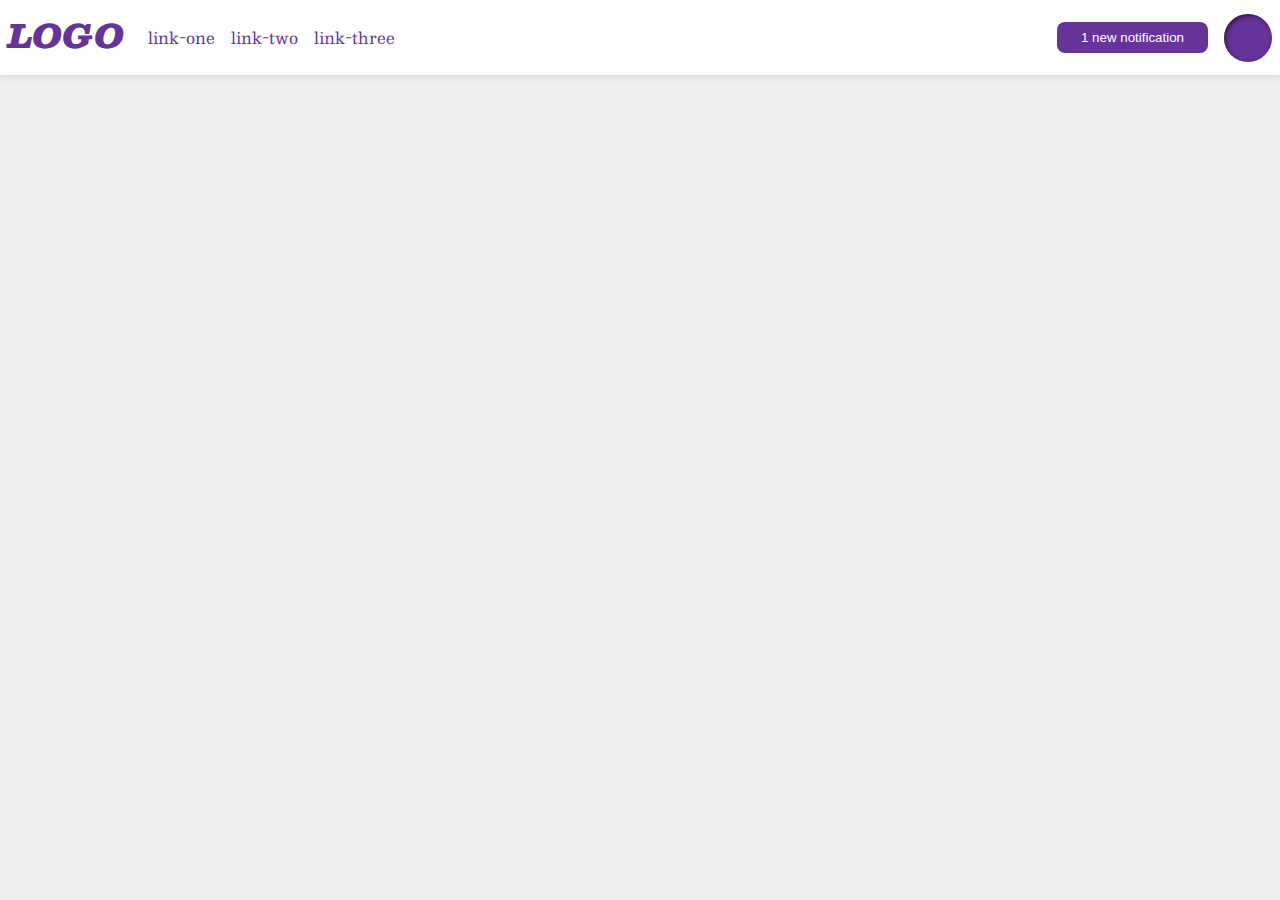
<file: flex/03-flex-header-2/index.html>
<!DOCTYPE html>
<html lang="en">
  <head>
    <meta charset="UTF-8">
    <meta http-equiv="X-UA-Compatible" content="IE=edge">
    <meta name="viewport" content="width=device-width, initial-scale=1.0">
    <title>Flex Header 2</title>
    <link rel="stylesheet" href="style.css">
  </head>
  <body>
    <div class="header">

      <div class="left">

        <div class="logo">
          LOGO
        </div>
        <ul class="links">
          <li><a href="google.com">link-one</a></li>
          <li><a href="google.com">link-two</a></li>
          <li><a href="google.com">link-three</a></li>
        </ul>

      </div>
      
      <div class="right">

        <button class="notifications">
          1 new notification
        </button>
        <div class="profile-image"></div>

      </div>
     
    </div>
  </body>
</html>
</file>
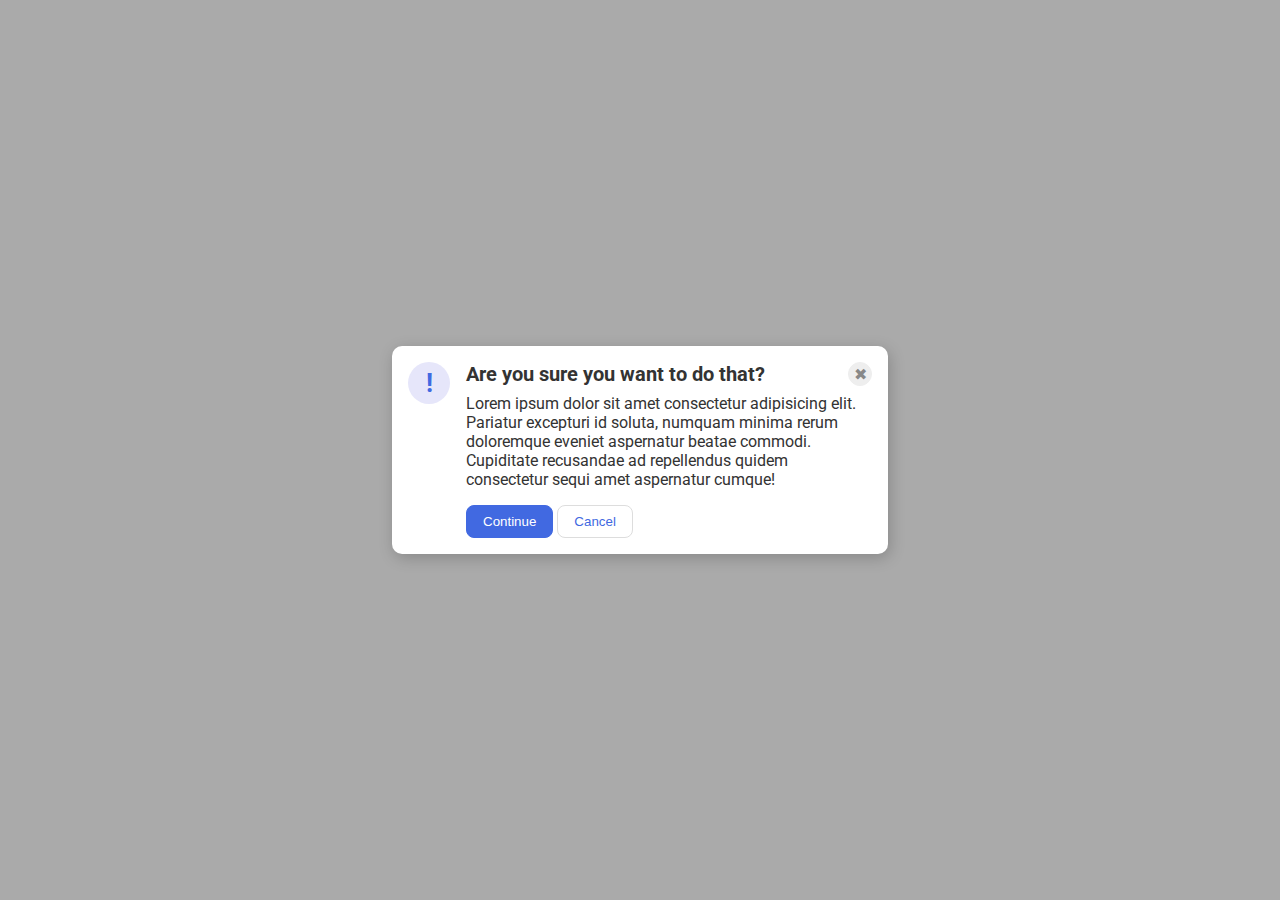
<file: flex/05-flex-modal/index.html>
<!DOCTYPE html>
<html lang="en">
  <head>
    <meta charset="UTF-8">
    <meta http-equiv="X-UA-Compatible" content="IE=edge">
    <meta name="viewport" content="width=device-width, initial-scale=1.0">
    <link rel="stylesheet" href="style.css">
    <title>Modal</title>
  </head>
  <body>

    <div class="modal">

      <div class="icon">!</div>

      <div class="content">

        <div class="header">Are you sure you want to do that?

          <button class="close-button">✖</button>

        </div>
        
        <div class="text">Lorem ipsum dolor sit amet consectetur adipisicing elit. Pariatur excepturi id soluta, numquam minima rerum doloremque eveniet aspernatur beatae commodi. Cupiditate recusandae ad repellendus quidem consectetur sequi amet aspernatur cumque!</div>
        <div class="buttons">

          <button class="continue">Continue</button>  
          <button class="cancel">Cancel</button>

        </div>

      </div>
    
    </div>
  </body>
</html>
</file>
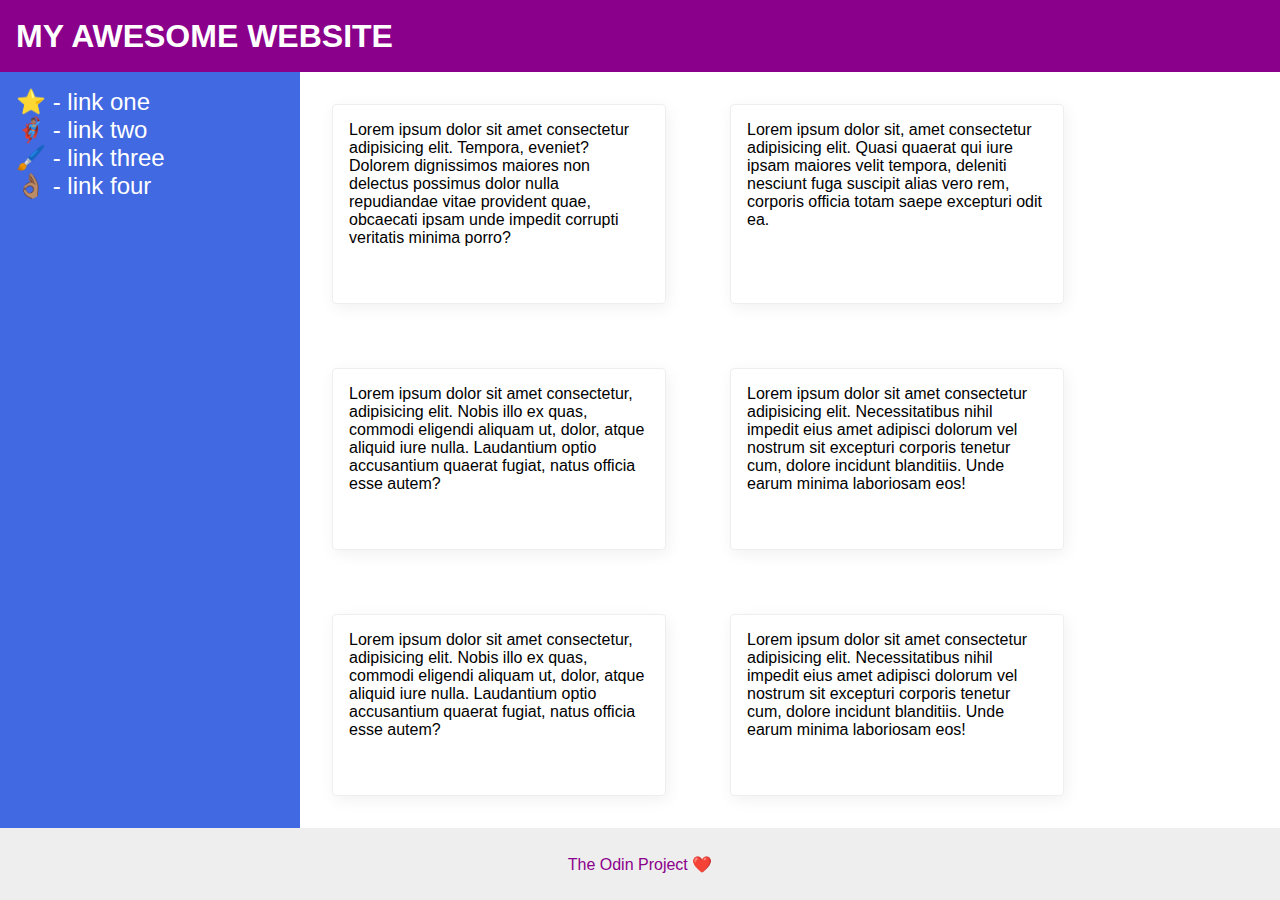
<file: flex/07-flex-layout-2/index.html>
<!DOCTYPE html>
<html lang="en">
  <head>
    <meta charset="UTF-8">
    <meta http-equiv="X-UA-Compatible" content="IE=edge">
    <meta name="viewport" content="width=device-width, initial-scale=1.0">
    <title>The Holy Grail</title>
    <link rel="stylesheet" href="style.css">
  </head>
  <body>
    <div class="header">
      MY AWESOME WEBSITE
    </div>
    
    <div class="content">

      <div class="sidebar">
        <ul>
          <li><a href="#">⭐ - link one</a></li>
          <li><a href="#">🦸🏽‍♂️ - link two</a></li>
          <li><a href="#">🖌️ - link three</a></li>
          <li><a href="#">👌🏽 - link four</a></li>
        </ul>
      </div>

      <div class="cards">

        <div class="card">Lorem ipsum dolor sit amet consectetur adipisicing elit. Tempora, eveniet? Dolorem dignissimos maiores non delectus possimus dolor nulla repudiandae vitae provident quae, obcaecati ipsam unde impedit corrupti veritatis minima porro?</div>
        <div class="card">Lorem ipsum dolor sit, amet consectetur adipisicing elit. Quasi quaerat qui iure ipsam maiores velit tempora, deleniti nesciunt fuga suscipit alias vero rem, corporis officia totam saepe excepturi odit ea.</div>
        <div class="card">Lorem ipsum dolor sit amet consectetur, adipisicing elit. Nobis illo ex quas, commodi eligendi aliquam ut, dolor, atque aliquid iure nulla. Laudantium optio accusantium quaerat fugiat, natus officia esse autem?</div>
        <div class="card">Lorem ipsum dolor sit amet consectetur adipisicing elit. Necessitatibus nihil impedit eius amet adipisci dolorum vel nostrum sit excepturi corporis tenetur cum, dolore incidunt blanditiis. Unde earum minima laboriosam eos!</div>
        <div class="card">Lorem ipsum dolor sit amet consectetur, adipisicing elit. Nobis illo ex quas, commodi eligendi aliquam ut, dolor, atque aliquid iure nulla. Laudantium optio accusantium quaerat fugiat, natus officia esse autem?</div>
        <div class="card">Lorem ipsum dolor sit amet consectetur adipisicing elit. Necessitatibus nihil impedit eius amet adipisci dolorum vel nostrum sit excepturi corporis tenetur cum, dolore incidunt blanditiis. Unde earum minima laboriosam eos!</div>  

      </div>
  
    </div>

    <div class="footer">
      The Odin Project ❤️
    </div>
  </body>
</html>
</file>
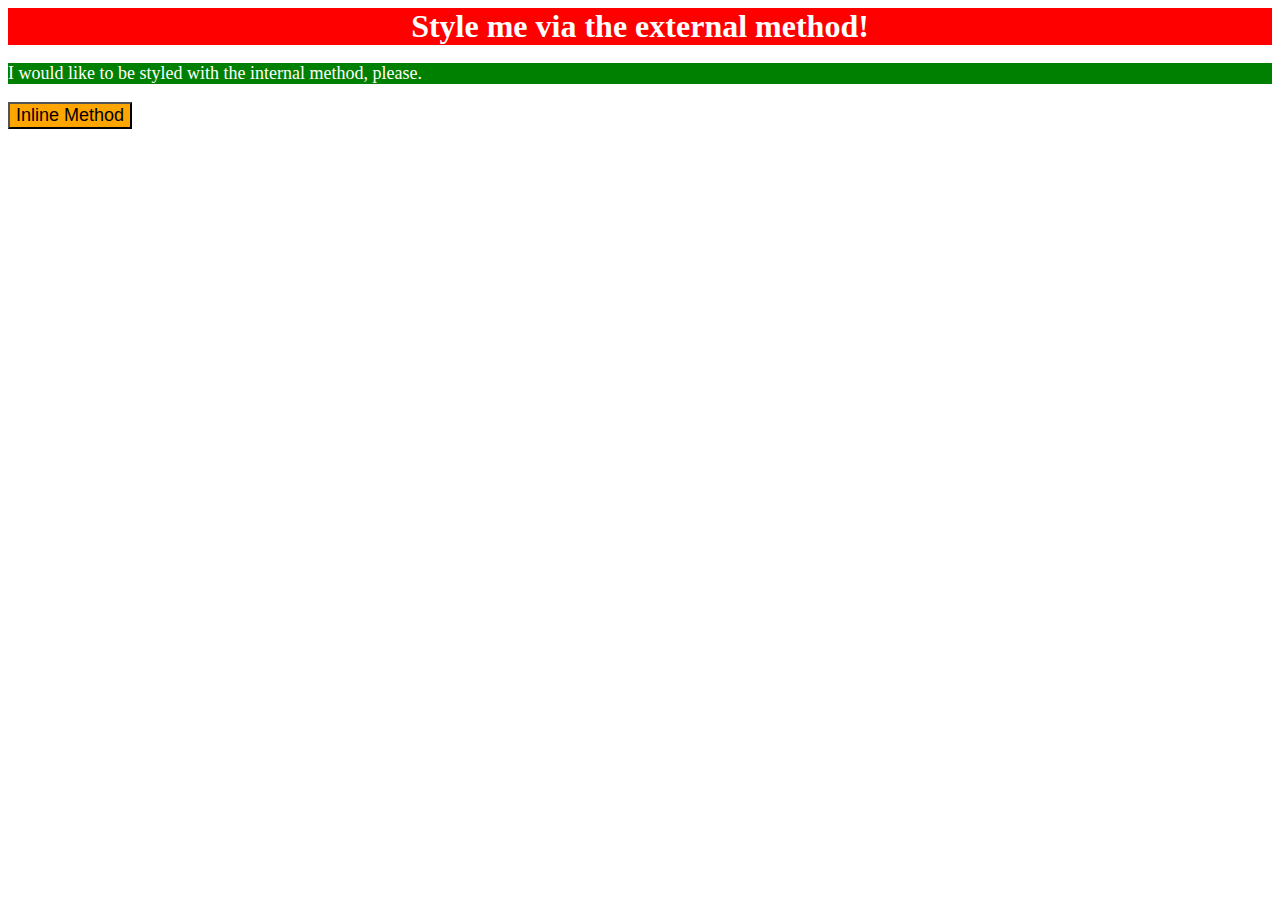
<file: foundations/01-css-methods/index.html>
<!DOCTYPE html>
<html lang="en">
  <head>
    <meta charset="UTF-8">
    <meta http-equiv="X-UA-Compatible" content="IE=edge">
    <meta name="viewport" content="width=device-width, initial-scale=1.0">
    <title>Methods for Adding CSS</title>
    <link rel="stylesheet" href="styles.css">
    <style>

      p {
        background-color: green;
        color:white;
        font-size: 18px;
      }

    </style>
  </head>
  <body>
    <div>Style me via the external method!</div>
    <p>I would like to be styled with the internal method, please.</p>
    <button style="background-color: orange; font-size: 18px;">Inline Method</button>
  </body>
</html>
</file>
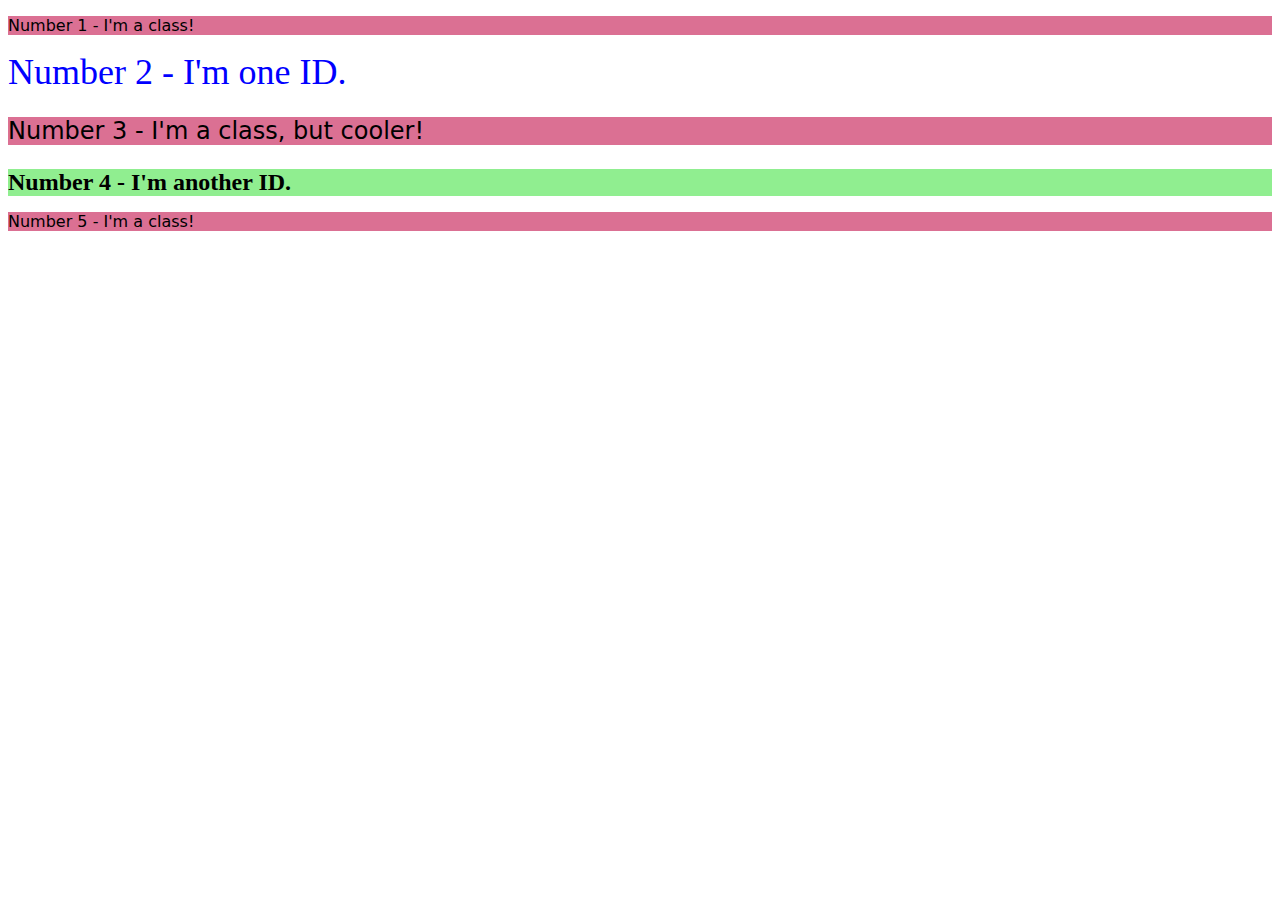
<file: foundations/02-class-id-selectors/index.html>
<!DOCTYPE html>
<html lang="en">
  <head>
    <meta charset="UTF-8">
    <meta http-equiv="X-UA-Compatible" content="IE=edge">
    <meta name="viewport" content="width=device-width, initial-scale=1.0">
    <title>Class and ID Selectors</title>
    <link rel="stylesheet" href="style.css">
  </head>
  <body>
    <p class="element">Number 1 - I'm a class!</p>
    <div id="second">Number 2 - I'm one ID.</div>
    <p class="element cooler">Number 3 - I'm a class, but cooler!</p>
    <div id="fourth">Number 4 - I'm another ID.</div>
    <p class="element">Number 5 - I'm a class!</p>
  </body>
</html>
</file>
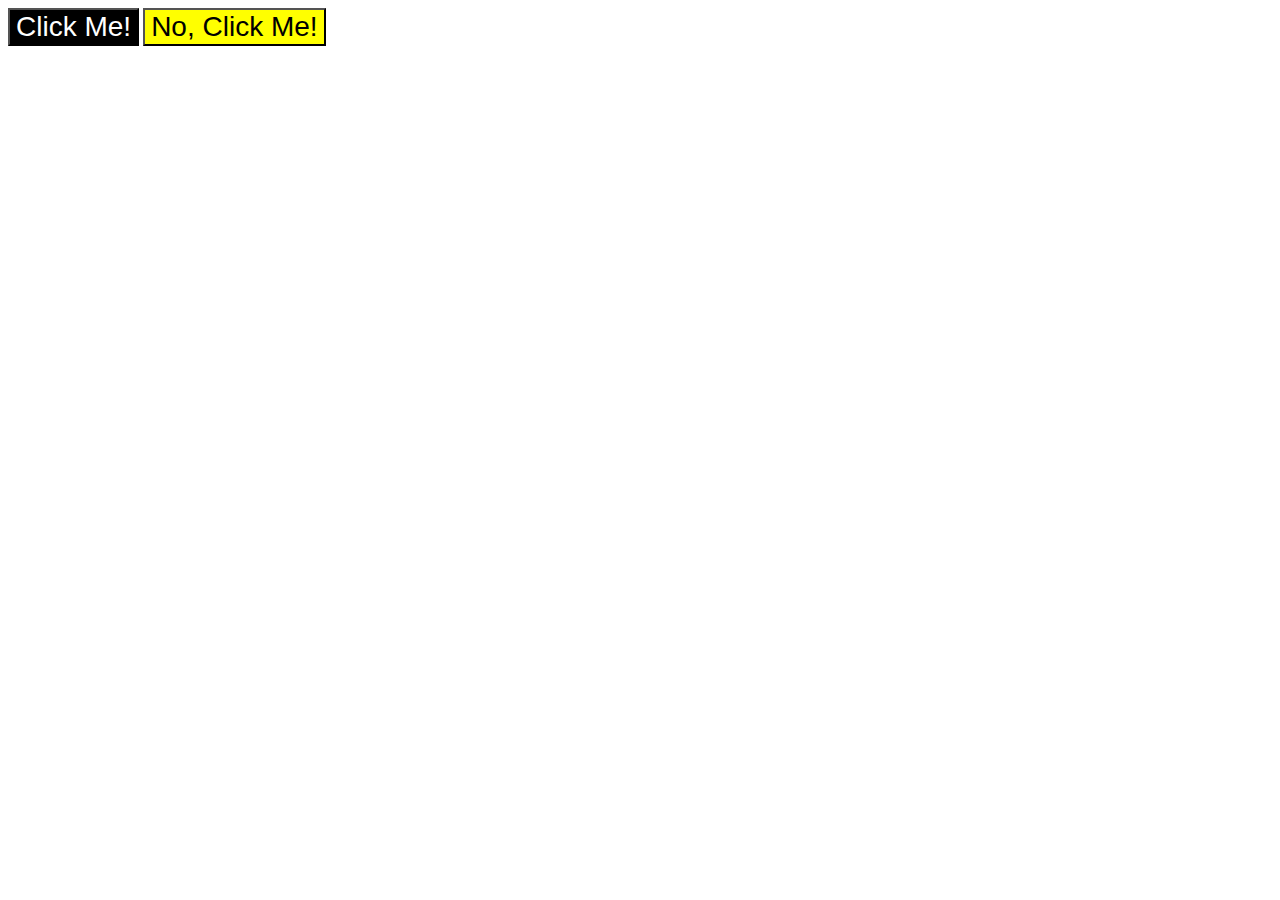
<file: foundations/03-grouping-selectors/index.html>
<!DOCTYPE html>
<html lang="en">
  <head>
    <meta charset="UTF-8">
    <meta http-equiv="X-UA-Compatible" content="IE=edge">
    <meta name="viewport" content="width=device-width, initial-scale=1.0">
    <title>Grouping Selectors</title>
    <link rel="stylesheet" href="style.css">
  </head>
  <body>
    <button class="first">Click Me!</button>
    <button class="second">No, Click Me!</button>
  </body>
</html>
</file>
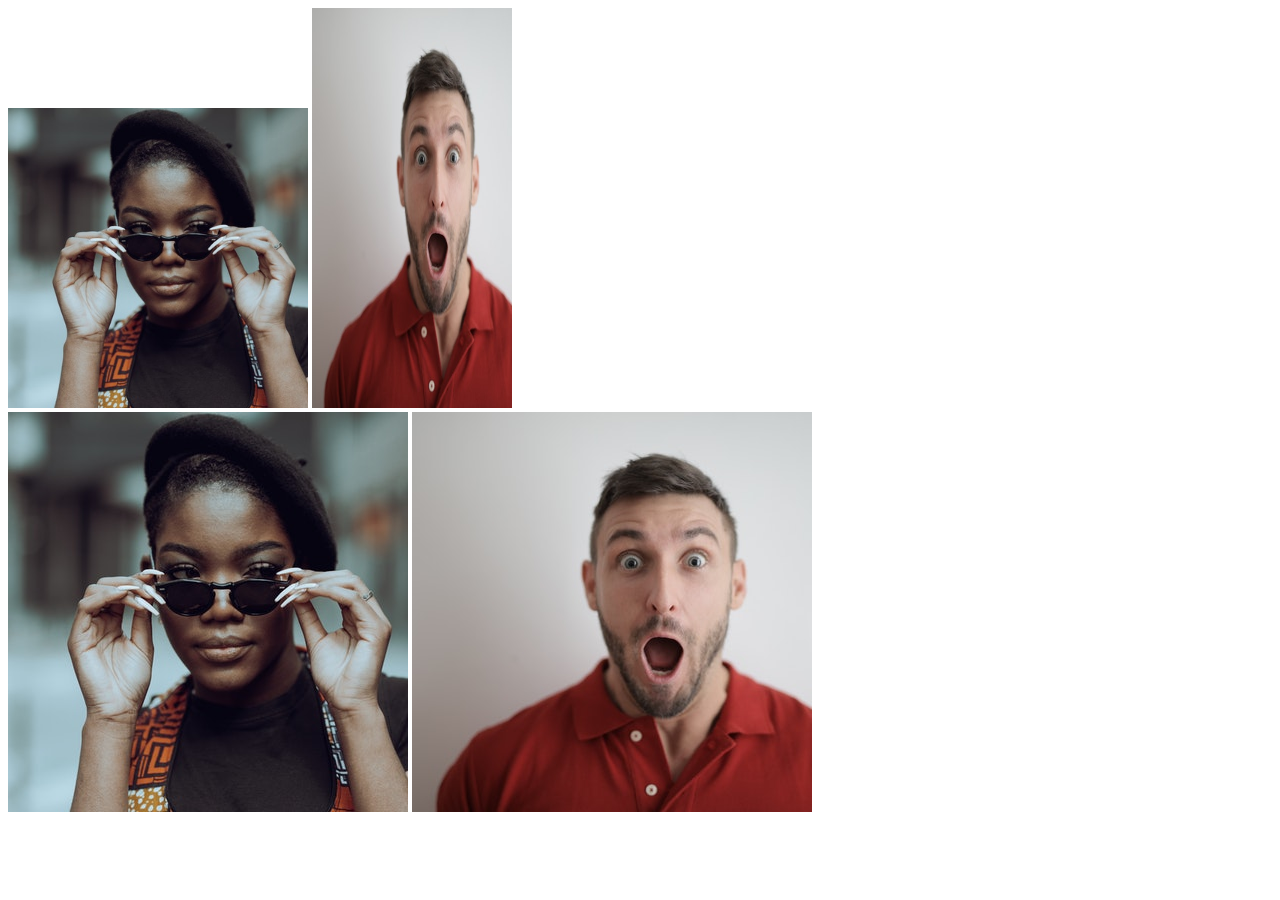
<file: foundations/04-chaining-selectors/index.html>
<!DOCTYPE html>
<html lang="en">
  <head>
    <meta charset="UTF-8">
    <meta http-equiv="X-UA-Compatible" content="IE=edge">
    <meta name="viewport" content="width=device-width, initial-scale=1.0">
    <title>Chaining Selectors</title>
    <link rel="stylesheet" href="style.css">
  </head>
  <body>
    <!-- Check image source path. Review Foundations lesson - Links and Images -->
    <!-- Use the classes BELOW this line -->
    <div>
      <img class="avatar proportioned" src="./images/pexels-katho-mutodo-8434791.jpg" alt="Woman with glasses">
      <img class="avatar distorted" src="./images/pexels-andrea-piacquadio-3777931.jpg" alt="Man with surprised expression">
    </div>
    <!-- Use the classes ABOVE this line -->
    <div>
      <img class="original proportioned" src="./images/pexels-katho-mutodo-8434791.jpg" alt="Woman with glasses">
      <img class="original distorted" src="./images/pexels-andrea-piacquadio-3777931.jpg" alt="Man with surprised expression">
    </div>
  </body>
</html>
</file>
<file: flex/03-flex-header-2/style.css>
/* this is some magical font-importing.  
you'll learn about it later. */
@import url('https://fonts.googleapis.com/css2?family=Besley:ital,wght@0,400;1,900&display=swap');

body {
  margin: 0;
  background: #eee;
  font-family: Besley, serif;
}

.header {
  background: white;
  border-bottom: 1px solid #ddd;
  box-shadow: 0 0 8px rgba(0,0,0,.1);
  display: flex;
}

.profile-image {
  background: rebeccapurple;
  box-shadow: inset 2px 2px 4px rgba(0,0,0,.5);
  border-radius: 50%;
  width: 48px;
  height: 48px;
  margin: 8px;
}

.logo {
  color: rebeccapurple;
  font-size: 32px;
  font-weight: 900;
  font-style: italic;
  margin: 8px;
}

button {
  border: none;
  border-radius: 8px;
  background: rebeccapurple;
  color: white;
  padding: 8px 24px;
  margin: 8px;
}

a {
  /* this removes the line under our links */
  text-decoration: none;
  color: rebeccapurple;
  margin: 8px;
}

ul {
  list-style-type: none;
  display: flex;
  padding: 8px;
}

.right {
  margin-left: auto;
  display: flex;
  align-items: center;
}

.left {
  display: flex;
}
</file>
<file: flex/05-flex-modal/style.css>
@import url('https://fonts.googleapis.com/css2?family=Roboto:wght@400;700&display=swap');

html, body {
  height: 100%;
}

body {
  font-family: Roboto, sans-serif;
  margin: 0;
  background: #aaa;
  color: #333;
  /* I'll give you this one for free lol */
  display: flex;
  align-items: center;
  justify-content: center;
}

.modal {
  background: white;
  width: 480px;
  border-radius: 10px;
  box-shadow: 2px 4px 16px rgba(0,0,0,.2);
  display: flex;
  padding: 8px;
  justify-content: space-between;
}

.icon {
  color: royalblue;
  font-size: 26px;
  font-weight: 700;
  background: lavender;
  width: 42px;
  height: 42px;
  border-radius: 50%;
  display: flex;
  align-items: center;
  justify-content: center;
  flex-shrink: 0;
  margin: 8px;
}

.close-button {
  background: #eee;
  border-radius: 50%;
  color: #888;
  font-weight: 400;
  font-size: 16px;
  height: 24px;
  width: 24px;
  display: flex;
  align-items: center;
  justify-content: center;
  border: 1px solid #eee;
  padding: 0;
}

button {
  cursor: pointer;
  padding: 8px 16px;
  border-radius: 8px;
}

button.continue {
  background: royalblue;
  border: 1px solid royalblue;
  color: white;
}

button.cancel {
  background: white;
  border: 1px solid #ddd;
  color: royalblue;
}

.header {
  display: flex;
  font-weight: bold;
  font-size: 20px;
  justify-content: space-between;
  margin-bottom: 8px;
}

.content {
  margin: 8px;
}

.buttons {
  margin-top: 16px;;
}
</file>
<file: flex/07-flex-layout-2/style.css>
body {
  font-family: -apple-system, BlinkMacSystemFont, 'Segoe UI', Roboto, Oxygen, Ubuntu, Cantarell, 'Open Sans', 'Helvetica Neue', sans-serif;
  margin: 0;
  min-height: 100vh;
  display: flex;
  flex-direction: column;
}

.header {
  height: 72px;
  background: darkmagenta;
  color: white;
  display: flex;
  align-items: center;
  font-size: 32px;
  font-weight: 900;
  padding-left: 16px;
}

.footer {
  height: 72px;
  background: #eee;
  color: darkmagenta;
  display: flex;
  align-items: center;
  justify-content: center;
}

.sidebar {
  width: 300px;
  background: royalblue;
  box-sizing: border-box;
  display: flex;
  flex-direction: column;
  flex-shrink: 0;
}

.card {
  border: 1px solid #eee;
  box-shadow: 2px 4px 16px rgba(0,0,0,.06);
  border-radius: 4px;
  margin: 32px;
  padding: 16px;
  width: 300px;
}

.content {
  display: flex;
  flex-grow: 5;
}

a {
  font-size: 24px;
  color: white;
  text-decoration: none;
}

ul {
  list-style: none;
  padding: 0;
  margin: 16px;
}

.cards {
  display: flex;
  flex-wrap: wrap;
}
</file>
<file: foundations/01-css-methods/styles.css>
div {
    color: white;
    background-color: red;
    text-align: center;
    font-size: 32px;
    font-weight: bold;
}
</file>
<file: foundations/02-class-id-selectors/style.css>
.element {
    background-color: palevioletred;
    font-family: Verdana, "DejaVu Sans", sans-serif;
}

#second {
    color: blue;
    font-size: 36px;
}

#fourth {
    background-color: lightgreen;
    font-size: 24px;
    font-weight: bold;
}

.element.cooler {
    font-size: 24px;
}
</file>
<file: foundations/03-grouping-selectors/style.css>
button {
    font-size: 28px;
    font-family: Helvetica, "Times New Roman", sans-serif;
}

.first {
    background-color: black;
    color: white;
}

.second {
    background-color: yellow;
}
</file>
<file: foundations/04-chaining-selectors/style.css>
/* Add CSS Styling */

.avatar.proportioned {
    width: 300px;
    height: auto;
}

.avatar.distorted {
    width: 200px;
    height: 400px;
}
</file>
